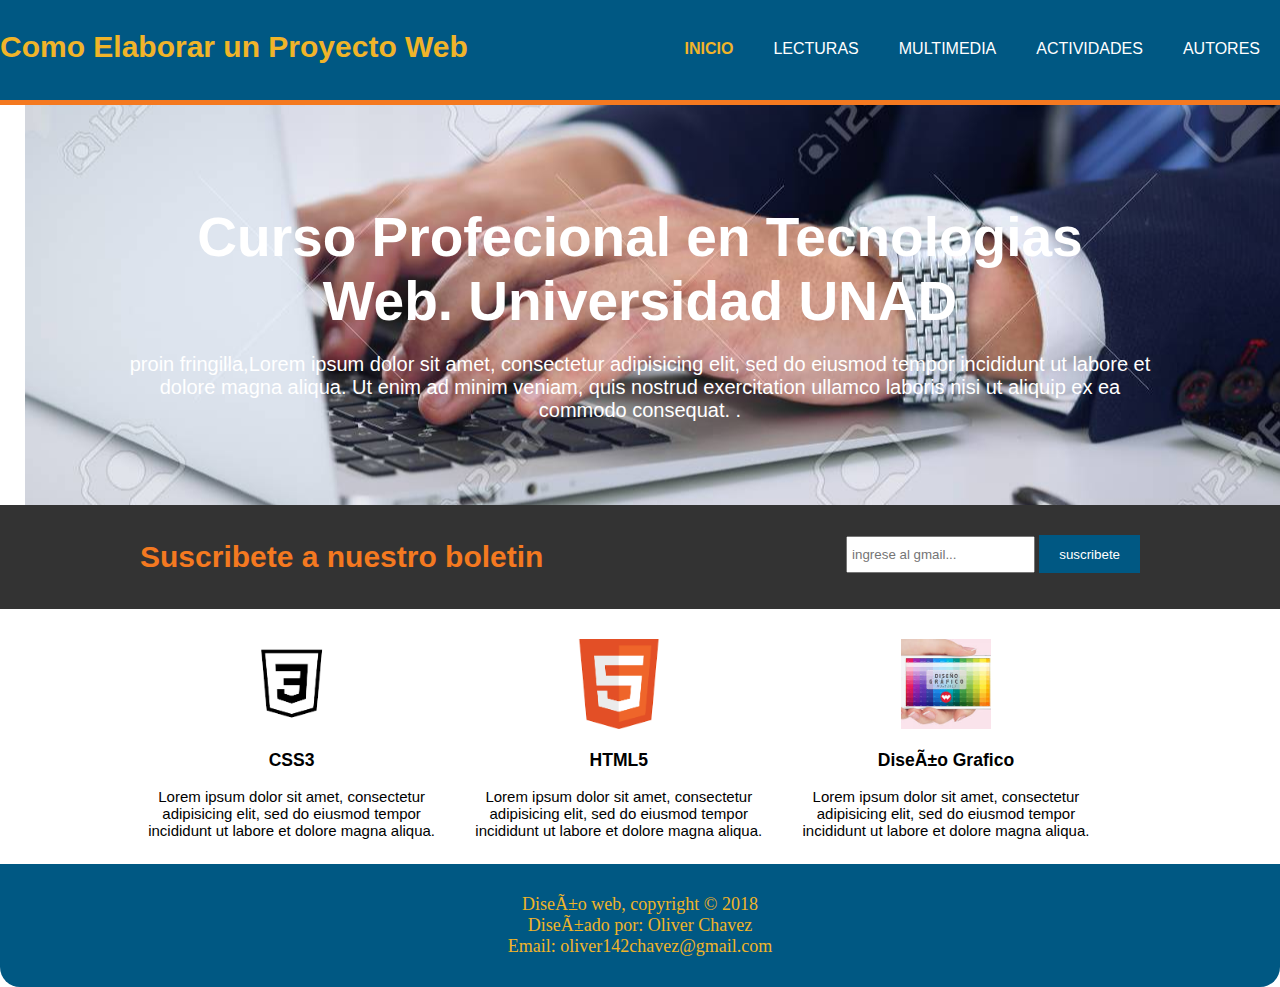
<file: index.html>
<!doctype html>
<html lang="en" dir="ltr">
  <head>
      <title>como elaborar un proyecto web | bienvenidos</title>
      <meta charset="uft-8">
      <meta name="viewport" content="width=device-width">
      <meta name="description" content="Diseño y proyecto web">
      <meta name="keywords" content="diseño web, proyecto web, seo, posicionamiento web">
      <link rel="stylesheet" type="text/css" href="css/estilos.css">
  </head>
  <body>
     <header>
         <div class="contendedor">
             <div id="marca">
                 <h1><span class="resaltado">Como Elaborar un Proyecto Web</span></h1>
             </div>
             <nav>
                 <ul>
                    <li class="actual"><a href="index.html">inicio</a></li>
                    <li><a href="lecturas.html">lecturas</a></li>
                    <li><a href="multimedia.html">multimedia</a></li>
                    <li><a href="actividades.html">actividades</a></li>
                    <li><a href="autores.html">autores</a></li>
                </ul>
          </nav>
       </div>
   </header>

   <section id="cabecera">
     <div class="contenedor">
       <h1>Curso Profecional en Tecnologias Web. Universidad UNAD</h1>
       <p>proin fringilla,Lorem ipsum dolor sit amet, consectetur adipisicing elit, sed do eiusmod tempor incididunt ut labore et dolore magna aliqua. Ut enim ad minim veniam, quis nostrud exercitation ullamco laboris nisi ut aliquip ex ea commodo consequat. .</p>
     </div>
   </section>

   <section id="boletin">
     <div class="contenedor">
       <h1>Suscribete a nuestro boletin</h1>
       <form>
         <input type="email" name="email" placeholder="ingrese al gmail...">
         <button type="submit" class="boton 1">suscribete</button>
       </form>
     </div>
   </section>


     <section id="cajas">
     <div class="contenedor">
       <div class="caja">
         <img src="img/css.jpg">
         <h3>CSS3</h3>
         <p>Lorem ipsum dolor sit amet, consectetur adipisicing elit, sed do eiusmod tempor incididunt ut labore et dolore magna aliqua. </p>
       </div>
     <div class="caja">
        <img src="img/html.jpg">
        <h3>HTML5</h3>
        <p>Lorem ipsum dolor sit amet, consectetur adipisicing elit, sed do eiusmod tempor incididunt ut labore et dolore magna aliqua. </p>
      </div>
         <div class="caja">
            <img src="img/grafico.png">
            <h3>Diseño Grafico</h3>
            <p>Lorem ipsum dolor sit amet, consectetur adipisicing elit, sed do eiusmod tempor incididunt ut labore et dolore magna aliqua. </p>
          </div>
     </div>
   </section>

   <section>
       <!--PIE DE PAGINA-->
       <footer>
         Diseño web, copyright &copy; 2018 <br>
         Diseñado por: Oliver Chavez <br>
         Email: oliver142chavez@gmail.com <br>
       </footer>
         <!--PIE DE PAGINA-->
     </section>
 </body>
</html>
</file>
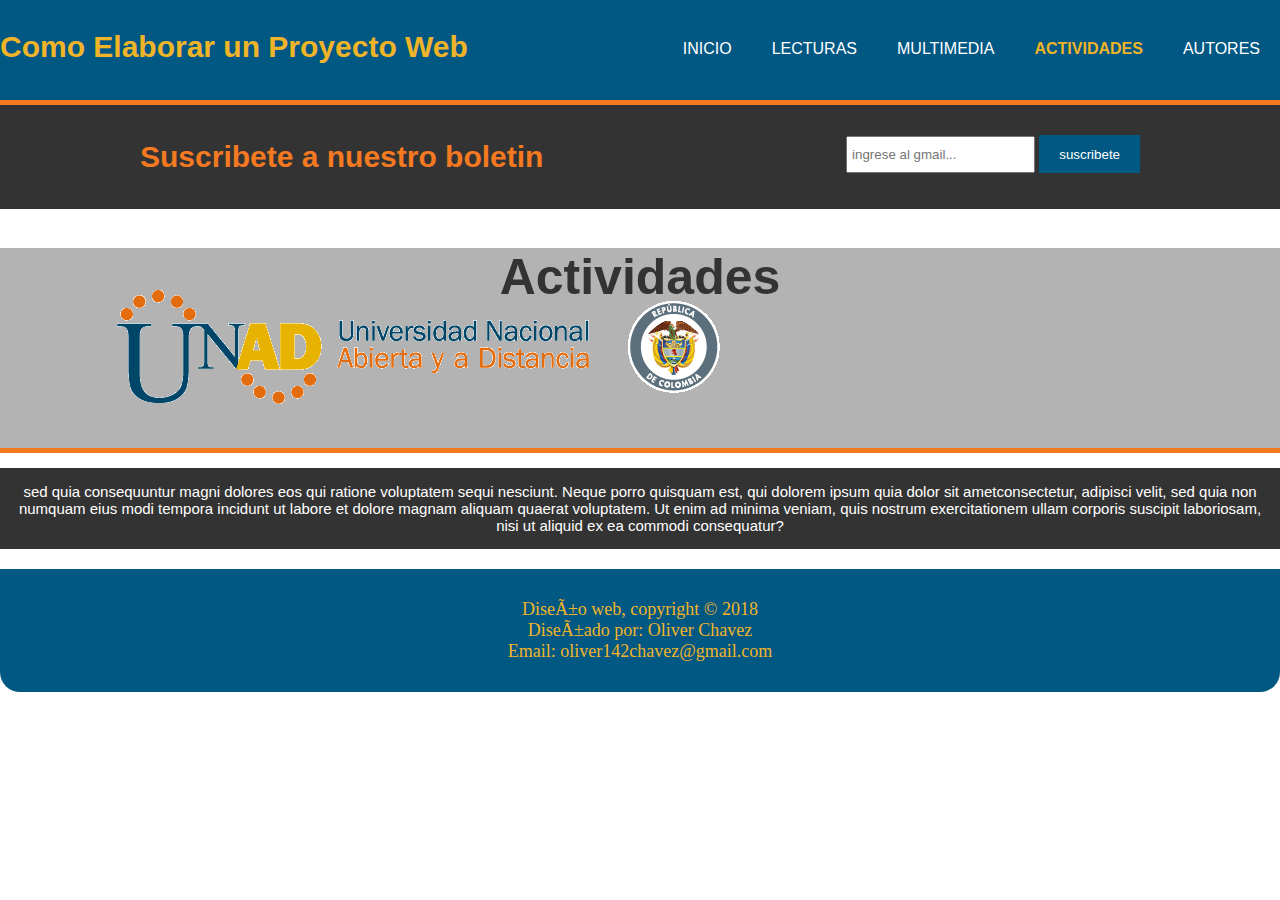
<file: actividades.html>
<!DOCTYPE html>
<html lang="en" dir="ltr">
  <head>
      <title>como elaborar un proyecto web | Multimedia</title>
      <meta charset="uft-8">
      <meta name="viewport" content="width=device-width">
      <meta name="description" content="Diseño y proyecto web">
      <meta name="keywords" content="diseño web, proyecto web, seo, posicionamiento web">
      <link rel="stylesheet" type="text/css" href="css/estilos.css">
  </head>
  <body>
     <header>
         <div class="contendedor">
             <div id="marca">
                 <h1><span class="resaltado">Como Elaborar un Proyecto Web</span></h1>
             </div>
             <nav>
                 <ul>
                   <li><a href="index.html">inicio</a></li>
                   <li><a href="lecturas.html">lecturas</a></li>
                   <li><a href="multimedia.html">multimedia</a></li>
                   <li class="actual"><a href="actividades.html">actividades</a></li>
                   <li><a href="autores.html">autores</a></li>
              </ul>
          </nav>
       </div>
   </header>
   <section id="boletin">
     <div class="contenedor">
       <h1>Suscribete a nuestro boletin</h1>
       <form>
         <input type="email" name="email" placeholder="ingrese al gmail...">
         <button type="submit" class="boton 1">suscribete</button>
       </form>
     </div>
   </section>

<section id="main">
  <div class="contendedor">
    <article id="main-col">
           <h1>Actividades</h1>
           <ul id="Actividades">
             <li>
             </li>
           </ul>

       </article>

              <article id="oscuro">
        <p class="oscuro">
          sed quia consequuntur magni dolores eos qui ratione voluptatem sequi nesciunt. Neque porro quisquam est, qui dolorem ipsum quia dolor sit ametconsectetur, adipisci velit, sed quia non numquam eius modi tempora incidunt ut labore et dolore magnam aliquam quaerat voluptatem. Ut enim ad minima veniam, quis nostrum exercitationem ullam corporis suscipit laboriosam, nisi ut aliquid ex ea commodi consequatur?
           </p>

         </article>
        </div>
    </section>

    <section>
        <!--PIE DE PAGINA-->
        <footer>
          Diseño web, copyright &copy; 2018 <br>
          Diseñado por: Oliver Chavez <br>
          Email: oliver142chavez@gmail.com <br>
        </footer>
          <!--PIE DE PAGINA-->
      </section>
    </body>
</html>
</file>
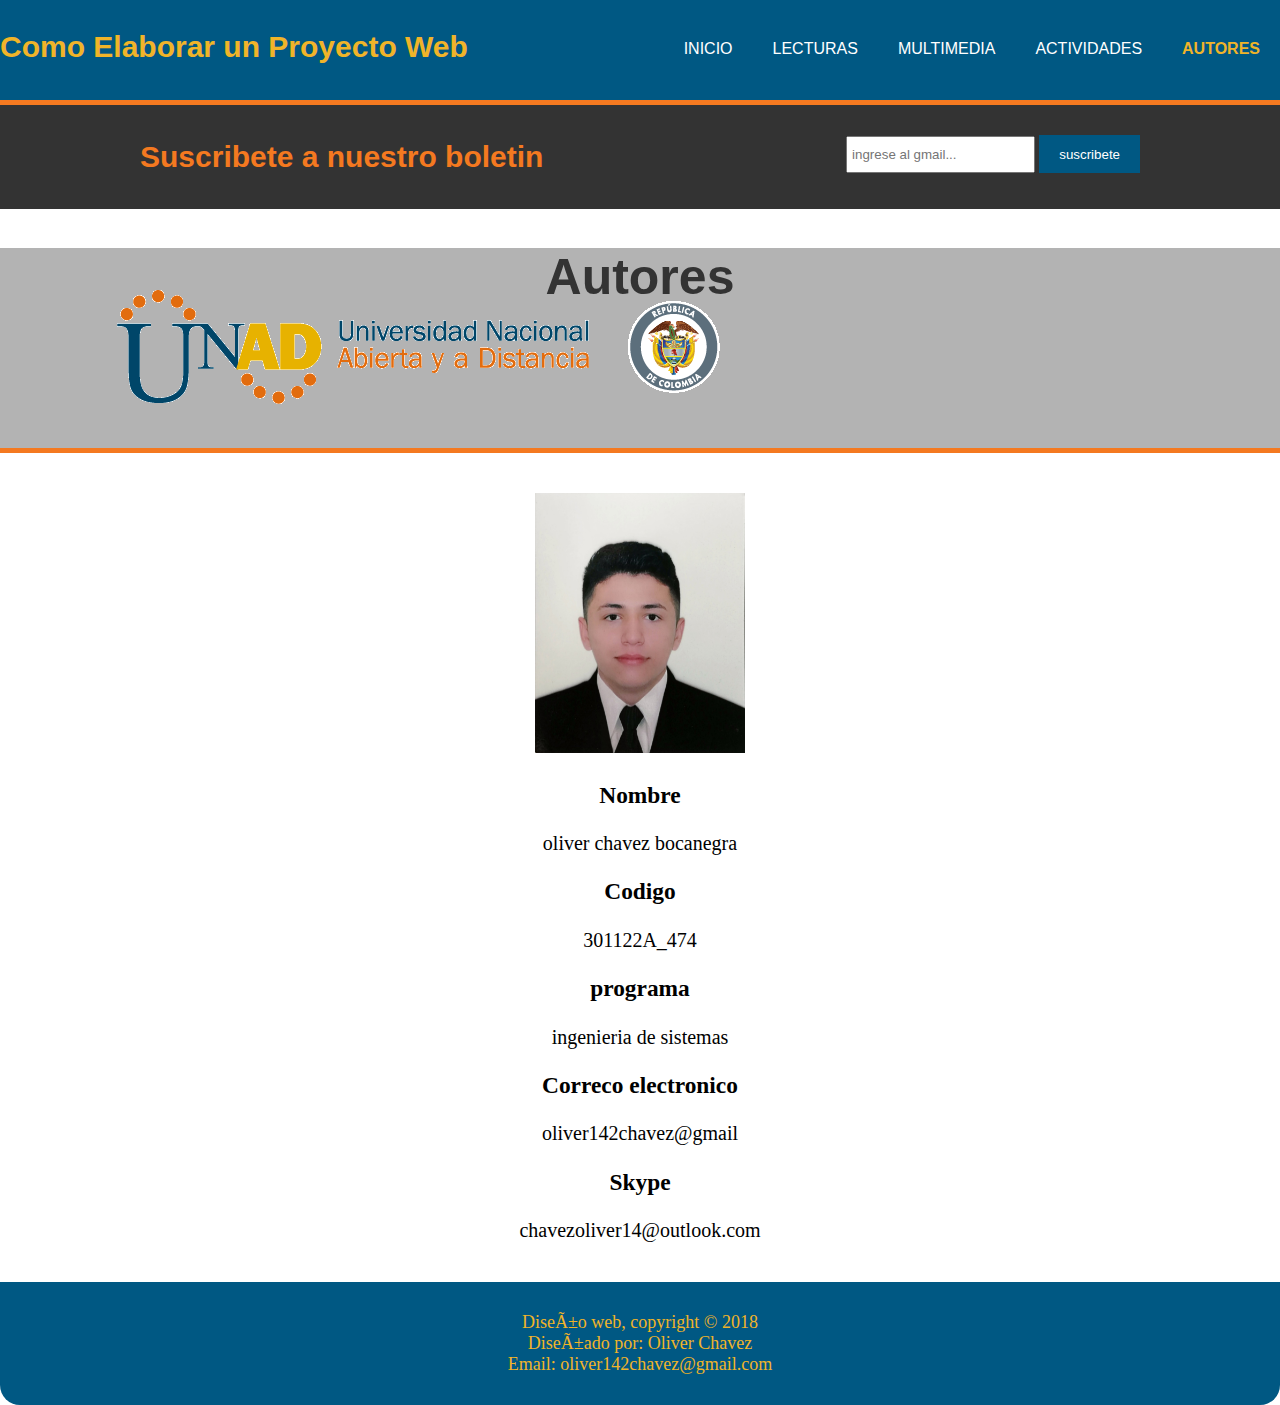
<file: autores.html>
<!doctype html>
<html lang="en" dir="ltr">
  <head>
      <title>como elaborar un proyecto web | Multimedia</title>
      <meta charset="uft-8">
      <meta name="viewport" content="width=device-width">
      <meta name="description" content="Diseño y proyecto web">
      <meta name="keywords" content="diseño web, proyecto web, seo, posicionamiento web">
      <link rel="stylesheet" type="text/css" href="css/estilos.css">
  </head>
  <body>
     <header>
         <div class="contendedor">
             <div id="marca">
                 <h1><span class="resaltado">Como Elaborar un Proyecto Web</span></h1>
             </div>
             <nav>
                 <ul>
                   <li><a href="index.html">inicio</a></li>
                   <li><a href="lecturas.html">lecturas</a></li>
                   <li><a href="multimedia.html">multimedia</a></li>
                   <li><a href="actividades.html">actividades</a></li>
                   <li class="actual"><a href="autores.html">autores</a></li>
              </ul>
          </nav>
       </div>
   </header>
   <section id="boletin">
     <div class="contenedor">
       <h1>Suscribete a nuestro boletin</h1>
       <form>
         <input type="email" name="email" placeholder="ingrese al gmail...">
         <button type="submit" class="boton 1">suscribete</button>
       </form>
     </div>
   </section>

<section id="main">
  <div class="contendedor">
    <article id="main-col">
           <h1>Autores</h1>

     </article>
            <article id="Autores">
              <img src="img/foto.jpeg" width="210">
              <h3>Nombre</h3>
                oliver chavez bocanegra
              <h3>Codigo</h3>
                 301122A_474
              <h3>programa</h3>
                 ingenieria de sistemas
              <h3>Correco electronico</h3>
                 oliver142chavez@gmail
              <h3>Skype</h3>
                 chavezoliver14@outlook.com

            </article>


       </div>
  </section>

  <section>

      <!--PIE DE PAGINA-->
      <footer>
        Diseño web, copyright &copy; 2018 <br>
        Diseñado por: Oliver Chavez <br>
        Email: oliver142chavez@gmail.com <br>
      </footer>
        <!--PIE DE PAGINA-->
    </section>
    </body>
</html>
</file>
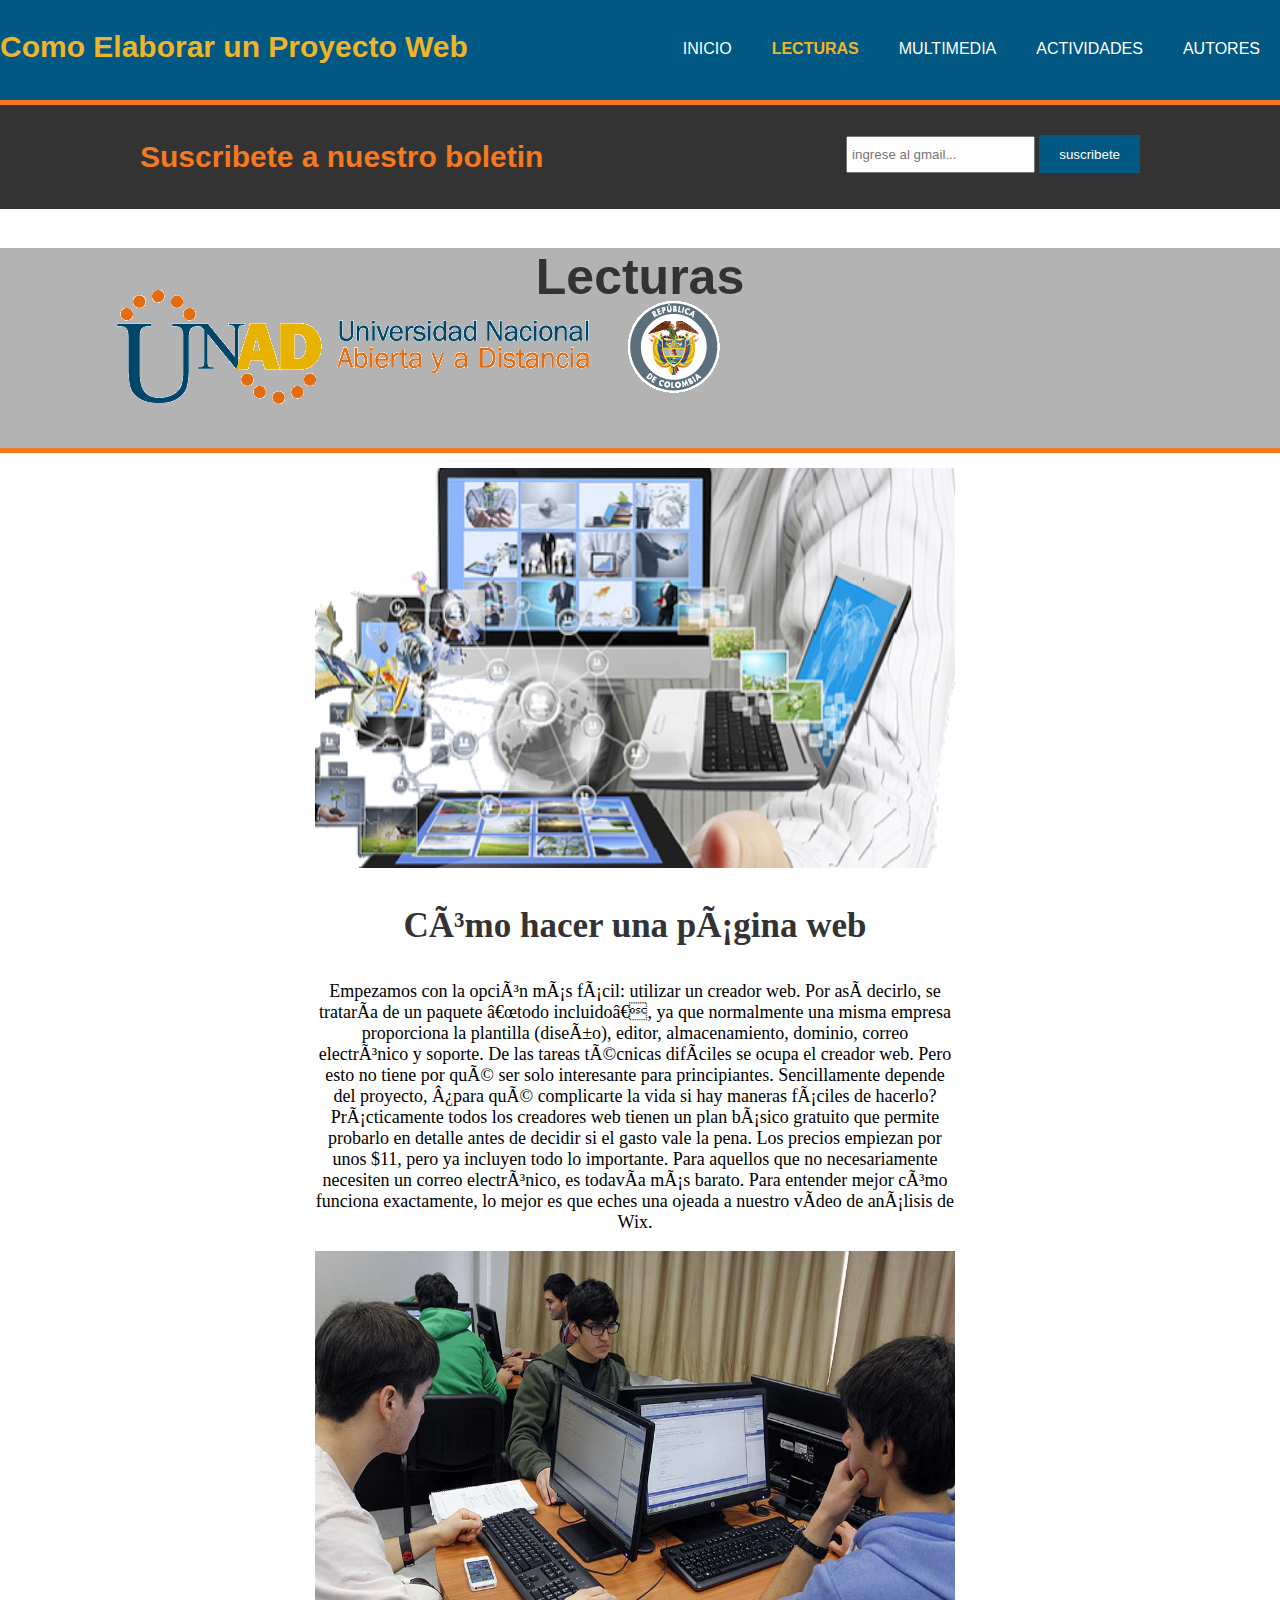
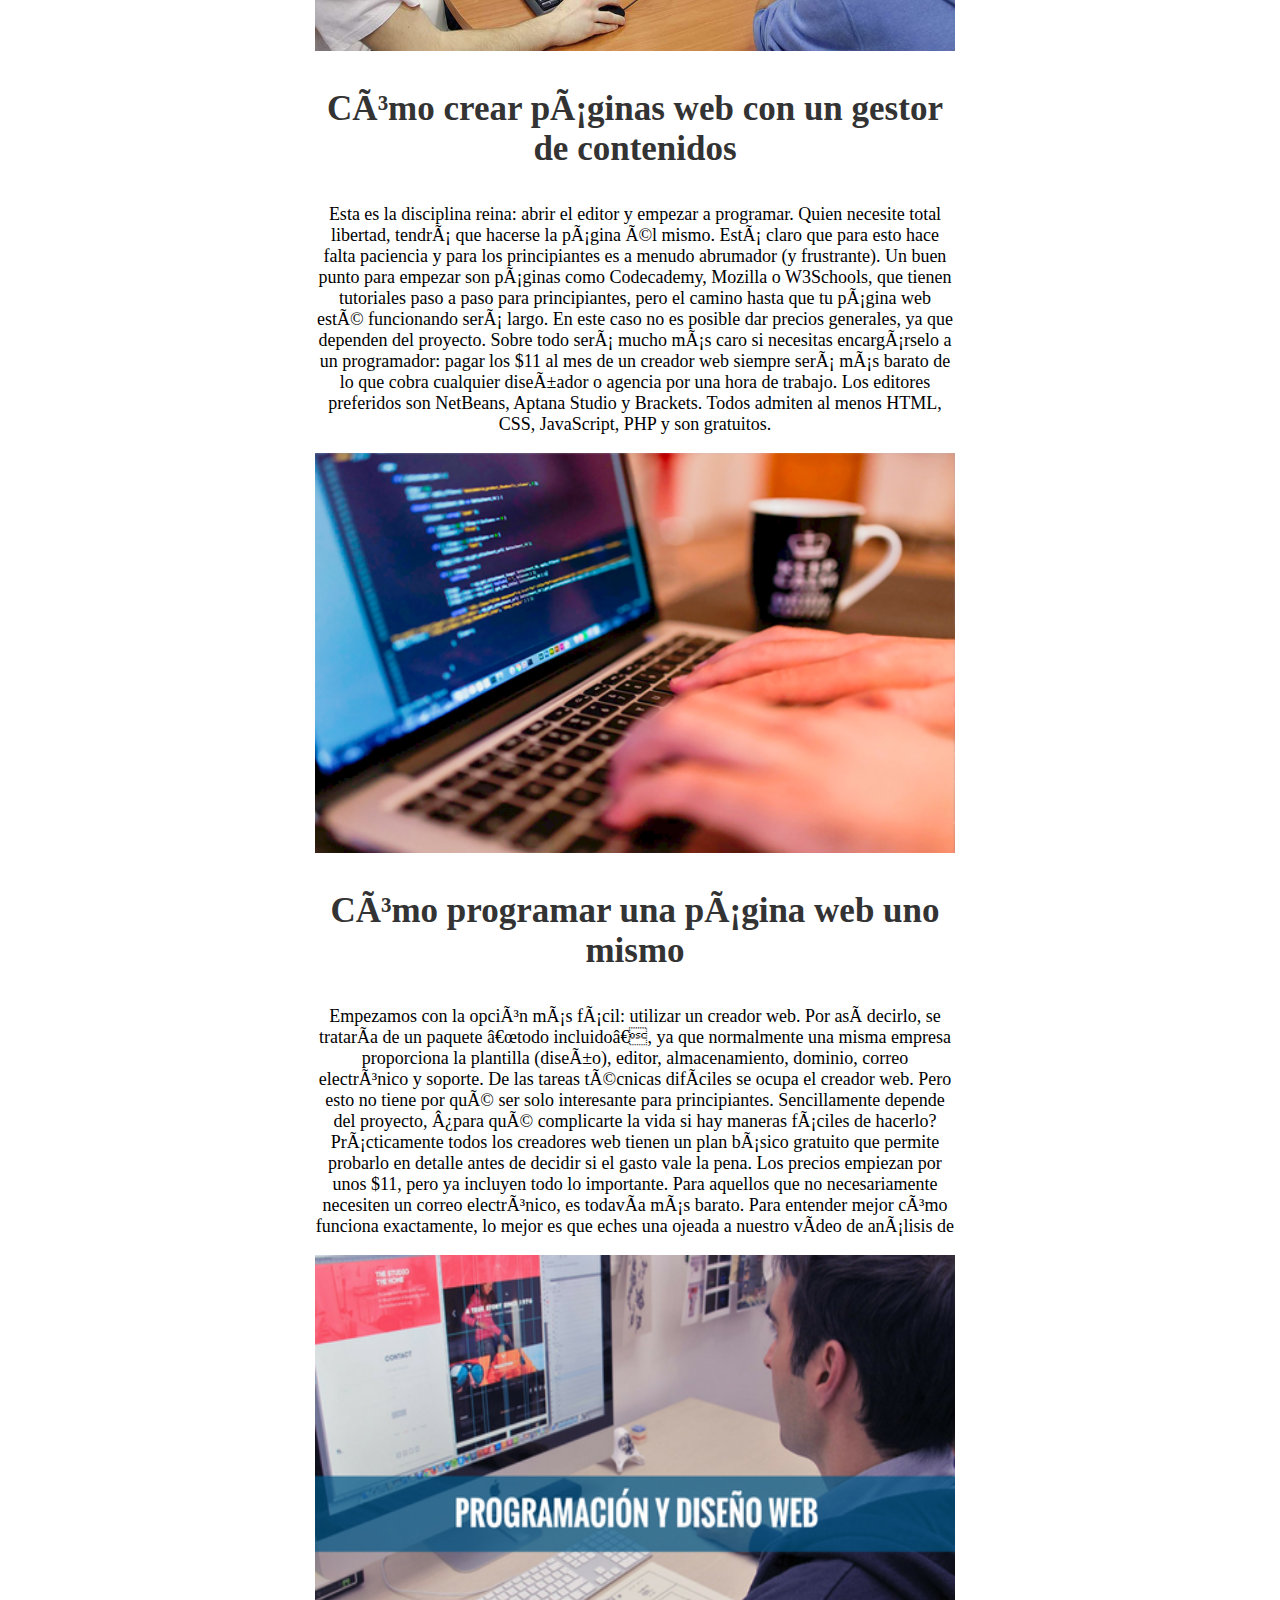
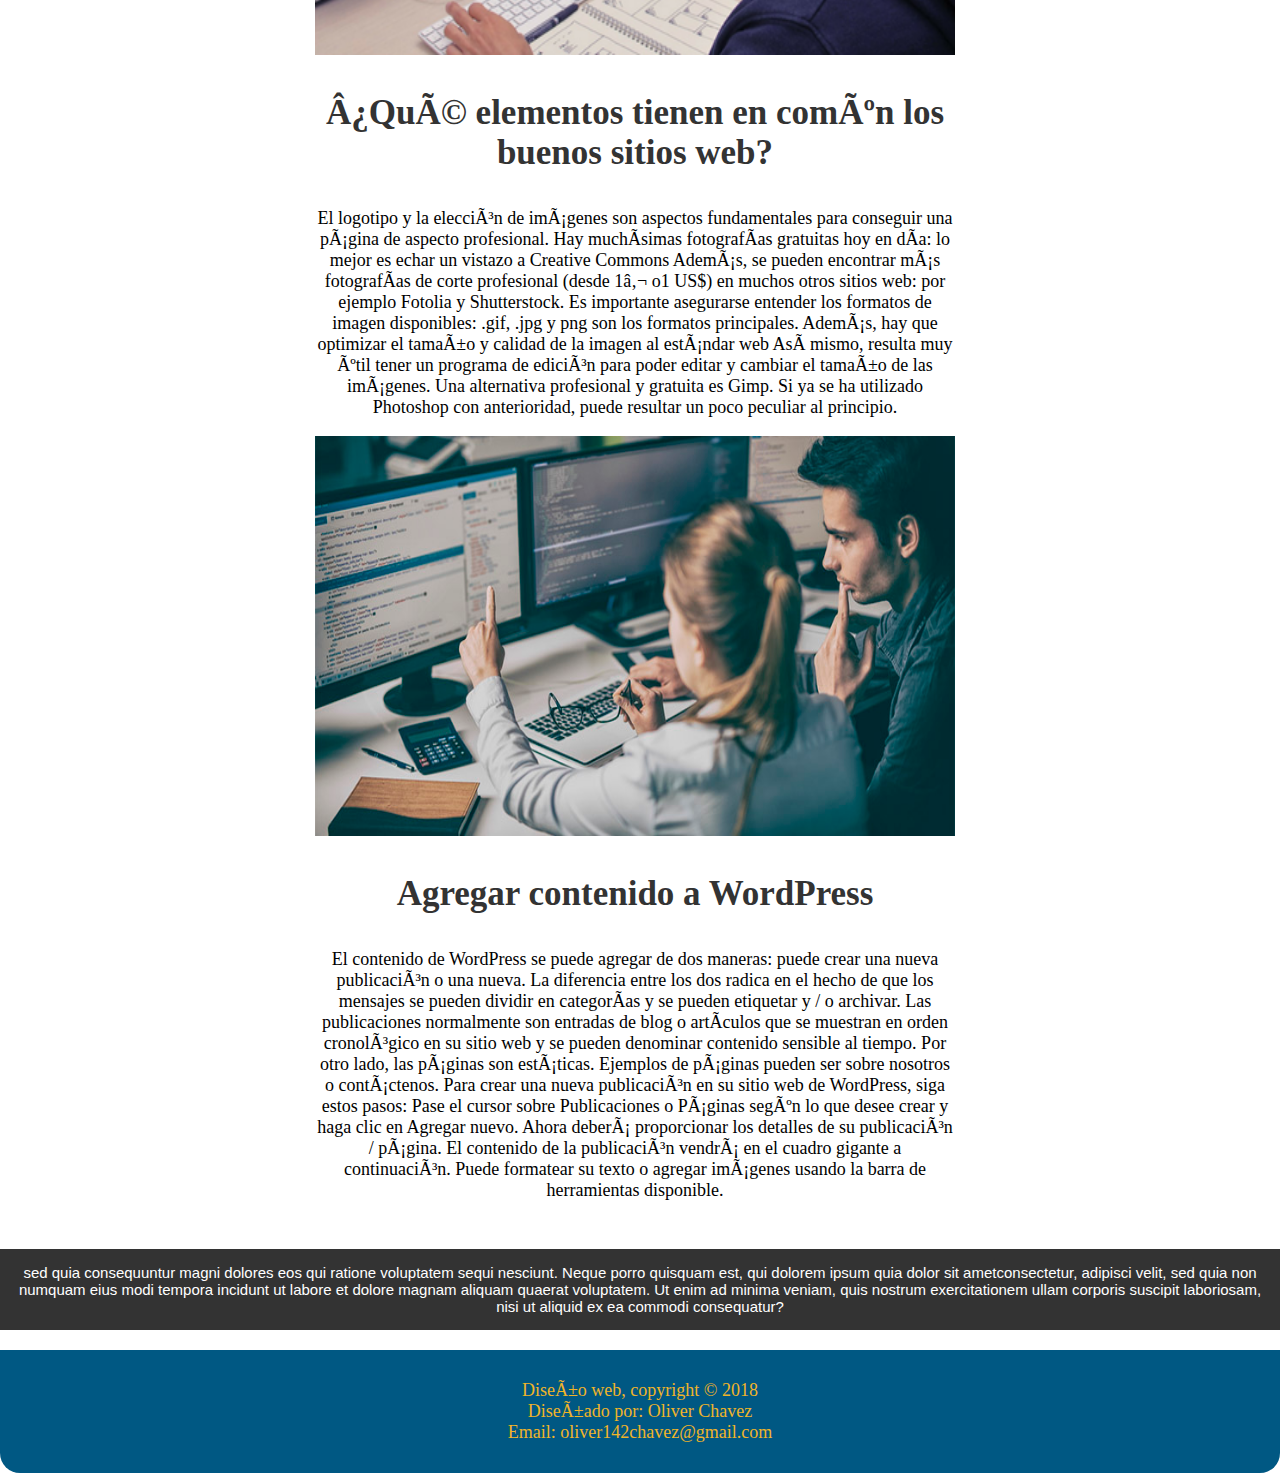
<file: lecturas.html>
<!doctype html>
<html lang="en" dir="ltr">
  <head>
      <title>como elaborar un proyecto web | bienvenidos</title>
      <meta charset="uft-8">
      <meta name="viewport" content="width=device-width">
      <meta name="description" content="Diseño y proyecto web">
      <meta name="keywords" content="diseño web, proyecto web, seo, posicionamiento web">
      <link rel="stylesheet" type="text/css" href="css/estilos.css">
  </head>
  <body>
     <header>
         <div class="contendedor">
             <div id="marca">
                 <h1><span class="resaltado">Como Elaborar un Proyecto Web</span></h1>
             </div>
             <nav>
                 <ul>
                   <li><a href="index.html">inicio</a></li>
                   <li class="actual"><a href="lecturas.html">lecturas</a></li>
                   <li><a href="multimedia.html">multimedia</a></li>
                   <li><a href="actividades.html">actividades</a></li>
                   <li><a href="autores.html">autores</a></li>
              </ul>
          </nav>
       </div>
   </header>

   <section id="boletin">
     <div class="contenedor">
       <h1>Suscribete a nuestro boletin</h1>
       <form>
         <input type="email" name="email" placeholder="ingrese al gmail...">
         <button type="submit" class="boton 1">suscribete</button>
       </form>
     </div>
   </section>

<section id="main">
  <div class="contendedor">
    <article id="main-col">
           <h1>Lecturas</h1>

       </article>
                 <article id="Lecturas">

                 <img src="img/compu.png" width="640">
             <h3>Cómo hacer una página web</h3>
               <p>Empezamos con la opción más fácil: utilizar un creador web. Por así decirlo, se trataría de un paquete “todo incluido”, ya que normalmente una misma empresa proporciona la plantilla (diseño), editor, almacenamiento, dominio, correo electrónico y soporte. De las tareas técnicas difíciles se ocupa el creador web.
                Pero esto no tiene por qué ser solo interesante para principiantes. Sencillamente depende del proyecto, ¿para qué complicarte la vida si hay maneras fáciles de hacerlo? Prácticamente todos los creadores web tienen un plan básico gratuito que permite probarlo en detalle antes de decidir si el gasto vale la pena.
                Los precios empiezan por unos $11, pero ya incluyen todo lo importante. Para aquellos que no necesariamente necesiten un correo electrónico, es todavía más barato.
                Para entender mejor cómo funciona exactamente, lo mejor es que eches una ojeada a nuestro vídeo de análisis de Wix.</p>
                 <img src="img/info.jpg" width="640">

              <h3>Cómo crear páginas web con un gestor de contenidos</h3>
                <p>Esta es la disciplina reina: abrir el editor y empezar a programar. Quien necesite total libertad, tendrá que hacerse la página él mismo. Está claro que para esto hace falta paciencia y para los principiantes es a menudo abrumador (y frustrante).
                 Un buen punto para empezar son páginas como Codecademy, Mozilla o W3Schools, que tienen tutoriales paso a paso para principiantes, pero el camino hasta que tu página web esté funcionando será largo.
                 En este caso no es posible dar precios generales, ya que dependen del proyecto. Sobre todo será mucho más caro si necesitas encargárselo a un programador: pagar los $11 al mes de un creador web siempre será más barato de lo que cobra cualquier diseñador o agencia por una hora de trabajo.
                 Los editores preferidos son NetBeans, Aptana Studio y Brackets. Todos admiten al menos HTML, CSS, JavaScript, PHP y son gratuitos.</p>
                 <img src="img/sistema.jpg" width="640">

               <h3>Cómo programar una página web uno mismo</h3>
                 <p>Empezamos con la opción más fácil: utilizar un creador web. Por así decirlo, se trataría de un paquete “todo incluido”, ya que normalmente una misma empresa proporciona la plantilla (diseño), editor, almacenamiento, dominio, correo electrónico y soporte. De las tareas técnicas difíciles se ocupa el creador web.
                  Pero esto no tiene por qué ser solo interesante para principiantes. Sencillamente depende del proyecto, ¿para qué complicarte la vida si hay maneras fáciles de hacerlo? Prácticamente todos los creadores web tienen un plan básico gratuito que permite probarlo en detalle antes de decidir si el gasto vale la pena.
                  Los precios empiezan por unos $11, pero ya incluyen todo lo importante. Para aquellos que no necesariamente necesiten un correo electrónico, es todavía más barato.
                  Para entender mejor cómo funciona exactamente, lo mejor es que eches una ojeada a nuestro vídeo de análisis de</p>
                  <img src="img/programacion.png" width="640">

               <h3>¿Qué elementos tienen en común los buenos sitios web?</h3>
                 <p>El logotipo y la elección de imágenes son aspectos fundamentales para conseguir una página de aspecto profesional. Hay muchísimas fotografías gratuitas hoy en día: lo mejor es echar un vistazo a Creative Commons Además, se pueden encontrar más fotografías de corte profesional (desde 1€ o1 US$) en muchos otros sitios web: por ejemplo Fotolia y Shutterstock.
                  Es importante asegurarse entender los formatos de imagen disponibles: .gif, .jpg y png son los formatos principales. Además, hay que optimizar el tamaño y calidad de la imagen al estándar web Así mismo, resulta muy útil tener un programa de edición para poder editar y cambiar el tamaño de las imágenes. Una alternativa profesional y gratuita es Gimp. Si ya se ha utilizado Photoshop con anterioridad, puede resultar un poco peculiar al principio.</p>
                  <img src="img/UNAD.png" width="640">

               <h3>Agregar contenido a WordPress</h3>
                 <p>El contenido de WordPress se puede agregar de dos maneras: puede crear una nueva publicación o una nueva. La diferencia entre los dos radica en el hecho de que los mensajes se pueden dividir en categorías y se      pueden etiquetar y / o archivar. Las publicaciones normalmente son entradas de blog o artículos que se muestran en orden cronológico en su sitio web y se pueden denominar contenido sensible al tiempo. Por otro lado, las páginas son estáticas. Ejemplos de páginas pueden ser sobre nosotros o contáctenos.
                 Para crear una nueva publicación en su sitio web de WordPress, siga estos pasos:

                 Pase el cursor sobre Publicaciones o Páginas según lo que desee crear y haga clic en Agregar nuevo.
                 Ahora deberá proporcionar los detalles de su publicación / página. El contenido de la publicación vendrá en el cuadro gigante a continuación. Puede formatear su texto o agregar imágenes usando la barra de herramientas disponible.</p>

          </article>

<article id="oscuro">
  <p class="oscuro">
    sed quia consequuntur magni dolores eos qui ratione voluptatem sequi nesciunt. Neque porro quisquam est, qui dolorem ipsum quia dolor sit ametconsectetur, adipisci velit, sed quia non numquam eius modi tempora incidunt ut labore et dolore magnam aliquam quaerat voluptatem. Ut enim ad minima veniam, quis nostrum exercitationem ullam corporis suscipit laboriosam, nisi ut aliquid ex ea commodi consequatur?
 </p>

</article>
    </div>
</section>

<section>
    <!--PIE DE PAGINA-->
    <footer>
      Diseño web, copyright &copy; 2018 <br>
      Diseñado por: Oliver Chavez <br>
      Email: oliver142chavez@gmail.com <br>
    </footer>
      <!--PIE DE PAGINA-->
  </section>
 </body>
</html>
</file>
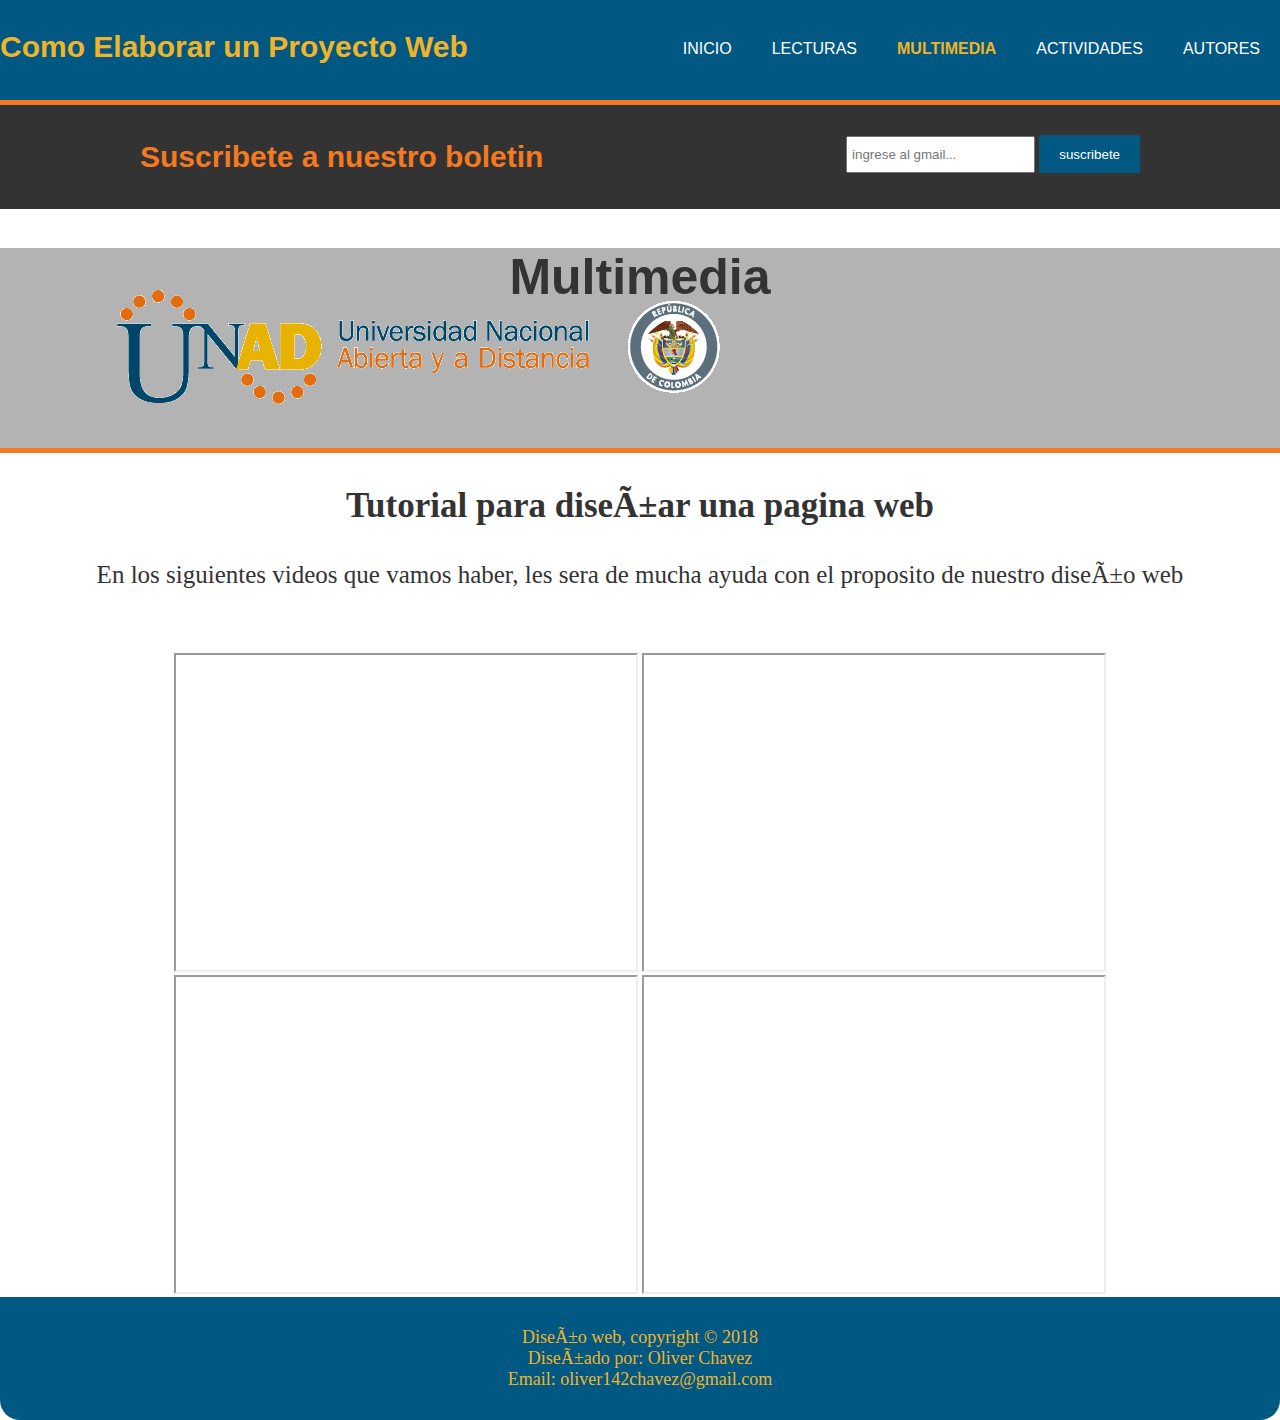
<file: multimedia.html>
<!doctype html>
<html lang="en" dir="ltr">
  <head>
      <title>como elaborar un proyecto web | Multimedia</title>
      <meta charset="uft-8">
      <meta name="viewport" content="width=device-width">
      <meta name="description" content="Diseño y proyecto web">
      <meta name="keywords" content="diseño web, proyecto web, seo, posicionamiento web">
      <link rel="stylesheet" type="text/css" href="css/estilos.css">
  </head>
  <body>
     <header>
         <div class="contendedor">
             <div id="marca">
                 <h1><span class="resaltado">Como Elaborar un Proyecto Web</span></h1>
             </div>
             <nav>
                 <ul>
                   <li><a href="index.html">inicio</a></li>
                   <li><a href="lecturas.html">lecturas</a></li>
                   <li class="actual"><a href="multimedia.html">multimedia</a></li>
                   <li><a href="actividades.html">actividades</a></li>
                   <li><a href="autores.html">autores</a></li>
              </ul>
          </nav>
       </div>
   </header>
   <section id="boletin">
     <div class="contenedor">
       <h1>Suscribete a nuestro boletin</h1>
       <form>
         <input type="email" name="email" placeholder="ingrese al gmail...">
         <button type="submit" class="boton 1">suscribete</button>
       </form>
     </div>
   </section>

<section id="main">
  <div class="contendedor">
    <article id="main-col">
           <h1>Multimedia</h1>
         <ul id="Multimedia">
             <li>
              <meta charset="uft-8">
                 <h3>Tutorial para diseñar una pagina web</h3>
                  <p>En los siguientes videos que vamos haber, les sera de mucha ayuda con el proposito de nuestro diseño web</p>
             </li>
         </ul>


       </article>

       <article id="videos">
         <div align="center">

            <iframe width="460" height="315" src="https://www.youtube.com/embed/YoWRPHB9vug" frameborder="1" allow="accelerometer; autoplay; encrypted-media; gyroscope; picture-in-picture" allowfullscreen></iframe>
            <iframe width="460" height="315" src="https://www.youtube.com/embed/R6VMtR1WoAM" frameborder="1" allow="accelerometer; autoplay; encrypted-media; gyroscope; picture-in-picture" allowfullscreen></iframe>
            <iframe width="460" height="315" src="https://www.youtube.com/embed/R2loIoZcCO4" frameborder="1" allow="accelerometer; autoplay; encrypted-media; gyroscope; picture-in-picture" allowfullscreen></iframe>
            <iframe width="460" height="315" src="https://www.youtube.com/embed/NVcY3sNRaLY" frameborder="1" allow="accelerometer; autoplay; encrypted-media; gyroscope; picture-in-picture" allowfullscreen></iframe>
              </div>
       </article>
             </div>
         </section>

         <section>
             <!--PIE DE PAGINA-->
             <footer>
               Diseño web, copyright &copy; 2018 <br>
               Diseñado por: Oliver Chavez <br>
               Email: oliver142chavez@gmail.com <br>
             </footer>
               <!--PIE DE PAGINA-->
           </section>
    </body>
</html>
</file>
<file: css/estilos.css>
body{
  font: 15px Arial, helvetica, sans-serif;
  padding: 0;
  margin: 0;
  background-color: #fff;
}


/* estilos globlales */
.contenedor{
  width: 80%;
  margin: auto;
  overflow: hidden;
}


ul{
  margin: 0;
  padding: 0;
}


.boton{
  height: 38px;
  background-color: #005883;
  border: 0;
  padding-left: 20px;
  padding-right: 20px;
  color: #fff;
}


/* encabezado */
header{
  background-color: #005883;
  color: #005883;
  padding-top: 30px;
  min-height: 70px;
  border-bottom: 5px solid #F47920;
}


header a{
  color: #fff;
  text-decoration: none;
  text-transform: uppercase;
  font-size: 16px;
}


header li{
  float: left;
  display: inline;
  padding: 0 20px 0 20px;
}


header #marca{
  float: left ;
}


header #marca h1{
  margin: 0;
  position: sticky;
}


header nav{
  float: right;
  margin-top: 10px;
}


header .resaltado, header .actual a{
    color: #F0B429;
    font-weight: bold;
}


header a:hover{
    color: #808080;
    font-weight: bold;
}


/* cabecera con imagen */
#cabecera{
    height: 400px;
    background: url('../img/ca.jpg') no-repeat 25px;
    text-align: center;
    color: #fff;
}


#cabecera h1{
  margin-top: 100px;
  font-size: 55px;
  margin-bottom: 10px;
}


#cabecera p{
  font-size: 20px;
}


/* Formulario boletin */
#boletin{
  padding: 15px;
  color: #F47920;
  background: #333333;
}


#boletin h1{
  float: left;
}


#boletin form{
  float: right;
  margin-top: 15px;
}


#boletin input[type="email"]{
  padding: 4px;
  height: 25px;
  width: 250;
}


/* cajas */
#cajas{
  margin-top: 20px;
}


#cajas .caja{
  float: left;
  text-align: center;
  width: 30%;
  padding: 10px
}


#cajas .caja img{
  width: 90px;
}


/* lateral */
aside#lateral{
   float:right;
   width: 30%;
   margin-top: 10px;
}


.oscuro{
  padding: 15px;
  background-color: #333333;
  color: #fff;
  margin-bottom: 20px;
  float: center
}


/* oscuro */
article#oscuro{
  float: center;
  width: 100%;
  text-align: center;
  font-style:
}


/* main-col */
article#main-col{
   float: center;
   width: 100%;
   margin-top: 3%;
   text-transform: none;
   text-align: center;
   font-size: 20px;
   border-bottom: 5px solid #F47920;
}


#main-col h1{
  font-size: 50px;
  min-height: 70px;
}


/* main-col con imagen */
#main-col{
  height: 200px;
  background: url('../img/universidad.png') no-repeat 100px;
  text-align: center;
  color: #333333;
  background-color: #B3B3B3;
}


/* lecturas */
article#Lecturas{
  padding: 15px;
  text-align: center;
  float: center;
  width: 50%;
  margin-left: 300px;
}

#Lecturas h3{
   font-size: 35px;
   font-family: Times;
   color: #333333;
}


#Lecturas p{
  font-size: 18px;
  font-family: Times;
}


#Lecturas img{
   position: relative;
   position: center;
   height: 400px;
}


/* Multimedia */
ul#Multimedia li{
    padding: 5px;
    text-align: center;
    padding-top: 100px;
}


#Multimedia h3{
  font-size: 35px;
  font-family: Times;
  color: #333333;
}


#Multimedia p{
  float: center;
  font-size: 25px;
  font-family: Times;
  color: #333333;
}


/* videos */
article#videos{
    margin-top: 200px;
    align: center;
}


/* Autores */
article#Autores {
    font-size: 20px;
    font-family: Times;
    padding: 40px;
    text-align: center;
    margin-top: auto;
    float: center
}


/* PIE DE PAGINA */
footer{
   width: 100%;
   background: #005883;
   margin-top: 0 auto;
   border-radius: 0 0 20px 20px;
   color: #F0B429;
   text-align: center;
   padding: 30px;
   box-sizing: border-box;
   font-family: Times;
   font-size: 18px;
}
</file>
